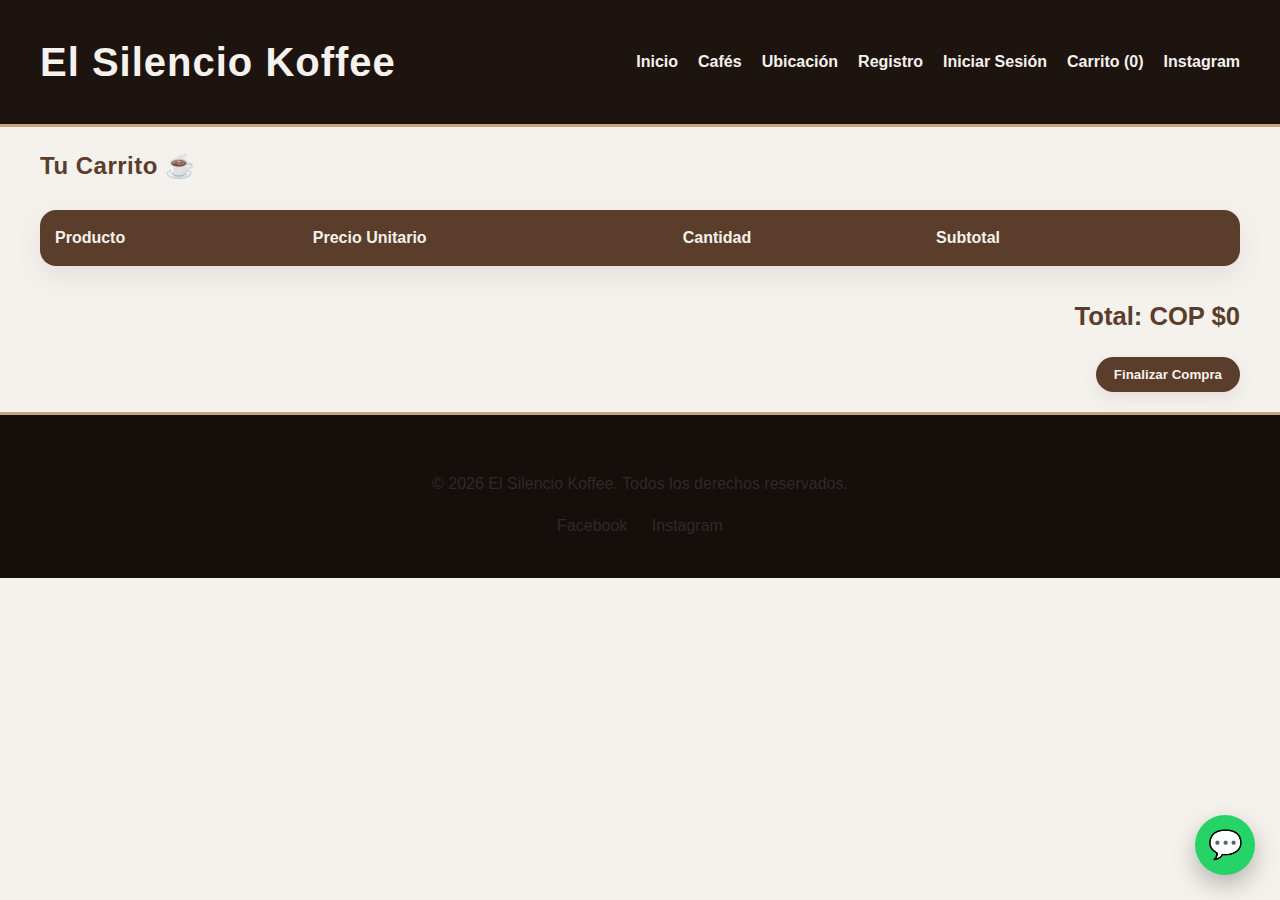
<file: carrito.html>
<!DOCTYPE html>
<html lang="es">
<head>
    <meta charset="UTF-8">
    <meta name="viewport" content="width=device-width, initial-scale=1.0">
    <title>Carrito - El Silencio Koffee</title>
    <link rel="stylesheet" href="style.css">
    <style>
        .cart-table {
            width: 100%;
            border-collapse: collapse;
            margin-top: 25px;
            background: #fff;
            border-radius: 16px;
            overflow: hidden;
            box-shadow: 0 10px 30px rgba(0,0,0,0.08);
        }

        .cart-table th {
            background-color: var(--primary-coffee);
            color: var(--cream);
            padding: 15px;
            text-align: left;
        }

        .cart-table td {
            padding: 15px;
            border-bottom: 1px solid rgba(198,165,123,0.2);
        }

        .cart-table tr:last-child td {
            border-bottom: none;
        }

        .quantity-input {
            width: 60px;
            padding: 6px;
            border: 1px solid rgba(198,165,123,0.4);
            border-radius: 8px;
            text-align: center;
        }

        .cart-total {
            text-align: right;
            margin-top: 30px;
            font-size: 1.6em;
            font-weight: 700;
            color: var(--primary-coffee);
        }

        .checkout-btn-group {
            text-align: right;
            margin-top: 20px;
        }

        .remove-btn {
            background: none;
            border: none;
            color: var(--coffee-dark);
            font-weight: bold;
            cursor: pointer;
            font-size: 16px;
        }

        .remove-btn:hover {
            color: #b00020;
        }
    </style>
</head>
<a href="https://wa.me/573002084703?text=Hola%20El%20Silencio%20Koffee%20☕,%20quiero%20más%20información%20sobre%20sus%20cafés."
   class="whatsapp-float"
   target="_blank"
   rel="noopener">
   💬
</a>

<style>
.whatsapp-float {
    position: fixed;
    bottom: 25px;
    right: 25px;
    background-color: #25D366;
    color: white;
    font-size: 28px;
    width: 60px;
    height: 60px;
    border-radius: 50%;
    display: flex;
    justify-content: center;
    align-items: center;
    text-decoration: none;
    box-shadow: 0 10px 25px rgba(0,0,0,0.25);
    z-index: 999;
    transition: transform 0.2s ease;
}

.whatsapp-float:hover {
    transform: scale(1.1);
}
</style>

<body>

<header>
    <div class="container">
        <h1 class="logo">El Silencio Koffee</h1>
        <nav>
            <ul>
                <li><a href="index.html">Inicio</a></li>
                <li><a href="productos.html">Cafés</a></li>
                <li><a href="index.html#ubicacion">Ubicación</a></li>
                <li><a href="registro.html">Registro</a></li>
                <li><a href="login.html">Iniciar Sesión</a></li>
                <li><a href="carrito.html">Carrito (<span id="cart-count">0</span>)</a></li>

                <li class="user-menu" style="display:none;">
                    <a href="#" id="user-display">Usuario</a>
                    <ul class="dropdown">
                        <li><a href="perfil.html">Mi Perfil</a></li>
                        <li><a href="historial.html">Mis Pedidos</a></li>
                        <li><a href="#" id="logout-btn">Cerrar Sesión</a></li>
                    </ul>
                </li>

                <li class="admin-menu" style="display:none;">
                    <a href="admin.html">Admin Panel</a>
                </li>
                <li>
                    <a href="https://www.instagram.com/silenciokoffee?igsh=dWdiNWZvMzkwMjAy" target="_blank" rel="noopener">
                        Instagram
                    </a>
                </li>

            </ul>
        </nav>
    </div>
</header>

<main class="container">
    <h2>Tu Carrito ☕</h2>

    <div id="cart-content">
        <table class="cart-table">
            <thead>
                <tr>
                    <th>Producto</th>
                    <th>Precio Unitario</th>
                    <th>Cantidad</th>
                    <th>Subtotal</th>
                    <th></th>
                </tr>
            </thead>
            <tbody id="cart-items"></tbody>
        </table>

        <div class="cart-total">
            Total: <span id="cart-total-value">COP $0</span>
        </div>

        <div class="checkout-btn-group">
            <button id="checkout-btn" class="btn btn-primary" disabled>
                Finalizar Compra
            </button>
        </div>
    </div>

    <p id="empty-cart-message"
       style="text-align:center; font-size:1.2em; margin-top:60px; display:none;">
       Tu carrito está vacío.
       <a href="productos.html">Explora nuestros cafés</a>
    </p>
</main>

<footer>
    <div class="container">
        <p>&copy; 2026 El Silencio Koffee. Todos los derechos reservados.</p>
        <div class="social-links">
            <a href="https://www.facebook.com/profile.php?id=61587861547424" target="_blank" rel="noopener">Facebook</a>
            <a href="https://www.instagram.com/silenciokoffee?igsh=dWdiNWZvMzkwMjAy" target="_blank" rel="noopener">Instagram</a>
        </div>


    </div>
</footer>

<script src="script.js"></script>
<script>
document.addEventListener('DOMContentLoaded', () => {
    const cartItemsBody = document.getElementById('cart-items');
    const cartTotalValue = document.getElementById('cart-total-value');
    const checkoutBtn = document.getElementById('checkout-btn');
    const emptyMessage = document.getElementById('empty-cart-message');

    function formatCOP(n) {
        return new Intl.NumberFormat('es-CO').format(n);
    }

    function renderCart() {
        cartItemsBody.innerHTML = '';
        let total = 0;

        if (cart.length === 0) {
            emptyMessage.style.display = 'block';
            checkoutBtn.disabled = true;
            return;
        } else {
            emptyMessage.style.display = 'none';
            checkoutBtn.disabled = false;
        }

        cart.forEach(item => {
            const subtotal = item.price * item.quantity;
            total += subtotal;

            const row = document.createElement('tr');
            row.innerHTML = `
                <td>${item.name}</td>
                <td>COP $${formatCOP(item.price)}</td>
                <td>
                    <input type="number" class="quantity-input"
                        data-id="${item.id}"
                        value="${item.quantity}"
                        min="1"
                        onchange="updateQuantity(this)">
                </td>
                <td>COP $${formatCOP(subtotal)}</td>
                <td>
                    <button class="remove-btn"
                        onclick="removeItem(${item.id})">✕</button>
                </td>
            `;
            cartItemsBody.appendChild(row);
        });

        cartTotalValue.textContent = `COP $${formatCOP(total)}`;
    }

    window.updateQuantity = function(input) {
        const id = parseInt(input.dataset.id);
        const quantity = parseInt(input.value);
        updateCartItemQuantity(id, quantity);
        renderCart();
    };

    window.removeItem = function(id) {
        removeFromCart(id);
        renderCart();
    };

    checkoutBtn.addEventListener('click', () => {

if (cart.length === 0) return;

let mensaje = "Hola El Silencio Koffee ☕,%0AQuiero realizar el siguiente pedido:%0A%0A";

cart.forEach(item => {
    mensaje += `${item.quantity} x ${item.name}%0A`;
});

let total = cart.reduce((sum, item) => sum + (item.price * item.quantity), 0);

mensaje += `%0ATotal: COP $${total}`;

window.open(`https://wa.me/573002084703?text=${mensaje}`, '_blank');
});

    });

    renderCart();

</script>

</body>
</html>
</file>
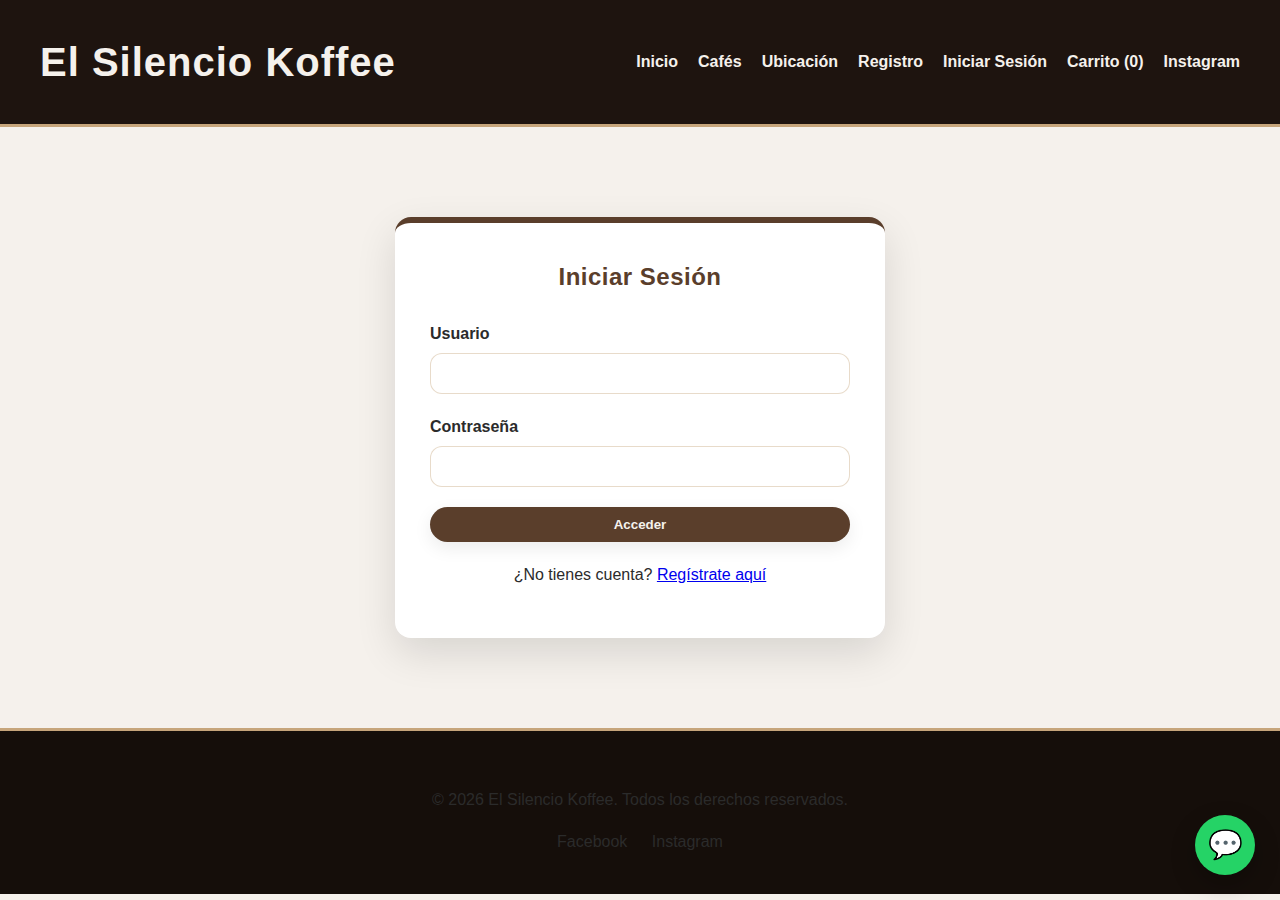
<file: historial.html>
<!DOCTYPE html>
<html lang="es">
<head>
<meta charset="UTF-8">
<meta name="viewport" content="width=device-width, initial-scale=1.0">
<title>Historial El Silencio Koffee</title>
<link rel="stylesheet" href="style.css">

<style>
.order-card {
    background: #fff;
    padding: 25px;
    margin-bottom: 25px;
    border-radius: 16px;
    box-shadow: 0 10px 30px rgba(0,0,0,0.08);
    border-left: 6px solid var(--primary-coffee);
}

.order-header {
    display: flex;
    justify-content: space-between;
    flex-wrap: wrap;
    font-weight: 700;
    margin-bottom: 15px;
    border-bottom: 1px dashed rgba(198,165,123,0.5);
    padding-bottom: 10px;
}

.order-status {
    padding: 6px 12px;
    border-radius: 999px;
    font-size: 12px;
    font-weight: bold;
}

.order-status.Pendiente { background: #fff3cd; }
.order-status.EnProceso { background: #cfe2ff; }
.order-status.Completado { background: #d1e7dd; }
.order-status.Cancelado { background: #f8d7da; }

.order-details ul {
    list-style: none;
    padding: 0;
}

.order-details li {
    margin-bottom: 6px;
    color: #6B6157;
}

.order-total {
    text-align: right;
    font-weight: bold;
    margin-top: 15px;
    font-size: 1.1em;
    color: var(--primary-coffee);
}
</style>
</head>
<a href="https://wa.me/573002084703?text=Hola%20El%20Silencio%20Koffee%20☕,%20quiero%20más%20información%20sobre%20sus%20cafés."
   class="whatsapp-float"
   target="_blank"
   rel="noopener">
   💬
</a>

<style>
.whatsapp-float {
    position: fixed;
    bottom: 25px;
    right: 25px;
    background-color: #25D366;
    color: white;
    font-size: 28px;
    width: 60px;
    height: 60px;
    border-radius: 50%;
    display: flex;
    justify-content: center;
    align-items: center;
    text-decoration: none;
    box-shadow: 0 10px 25px rgba(0,0,0,0.25);
    z-index: 999;
    transition: transform 0.2s ease;
}

.whatsapp-float:hover {
    transform: scale(1.1);
}
</style>


<body>

<header>
<div class="container">
<h1 class="logo">El Silencio Koffee</h1>
<nav>
<ul>
<li><a href="index.html">Inicio</a></li>
<li><a href="productos.html">Cafés</a></li>
<li><a href="carrito.html">Carrito (<span id="cart-count">0</span>)</a></li>

<li class="user-menu" style="display:none;">
<a href="#" id="user-display">Usuario</a>
<ul class="dropdown">
<li><a href="perfil.html">Mi Perfil</a></li>
<li><a href="historial.html">Mis Pedidos</a></li>
<li><a href="#" id="logout-btn">Cerrar Sesión</a></li>
</ul>
</li>

<li class="admin-menu" style="display:none;">
<a href="admin.html">Admin Panel</a>
</li>
<li>
<a href="https://www.instagram.com/silenciokoffee?igsh=dWdiNWZvMzkwMjAy" target="_blank" rel="noopener">
Instagram
</a>
</li>

</ul>
</nav>
</div>
</header>

<main class="container">
<h2>Mis Pedidos ☕</h2>
<div id="orders-list"></div>

<p id="no-orders-message"
style="text-align:center; font-size:1.2em; margin-top:60px; display:none;">
Aún no has realizado ningún pedido.
</p>
</main>

<footer>
<div class="social-links">
  <a href="https://www.facebook.com/profile.php?id=61587861547424" target="_blank" rel="noopener">Facebook</a>
  <a href="https://www.instagram.com/silenciokoffee?igsh=dWdiNWZvMzkwMjAy" target="_blank" rel="noopener">Instagram</a>
</div>


</footer>

<script src="script.js"></script>

<script>
document.addEventListener('DOMContentLoaded', () => {

const ordersList = document.getElementById('orders-list');
const noOrdersMessage = document.getElementById('no-orders-message');

if (!currentUser) {
alert('Debes iniciar sesión para ver tu historial.');
window.location.href = 'login.html';
return;
}

const userOrders = db.pedidos.filter(p => p.userId === currentUserID);

if (userOrders.length === 0) {
noOrdersMessage.style.display = 'block';
return;
}

function formatCOP(n) {
return new Intl.NumberFormat('es-CO').format(n);
}

userOrders.forEach(order => {

const orderCard = document.createElement('div');
orderCard.classList.add('order-card');

orderCard.innerHTML = `
<div class="order-header">
<span>Pedido #${order.id}</span>
<span>${order.date}</span>
<span class="order-status ${order.status.replace(' ', '')}">
${order.status}
</span>
</div>

<div class="order-details">
<ul>
${order.items.map(item => `
<li>
${item.quantity} x ${item.name}
(COP $${formatCOP(item.price * item.quantity)})
</li>
`).join('')}
</ul>
</div>

<div class="order-total">
Total: COP $${formatCOP(order.total)}
</div>
`;

ordersList.appendChild(orderCard);
});

});
</script>

</body>
</html>
</file>
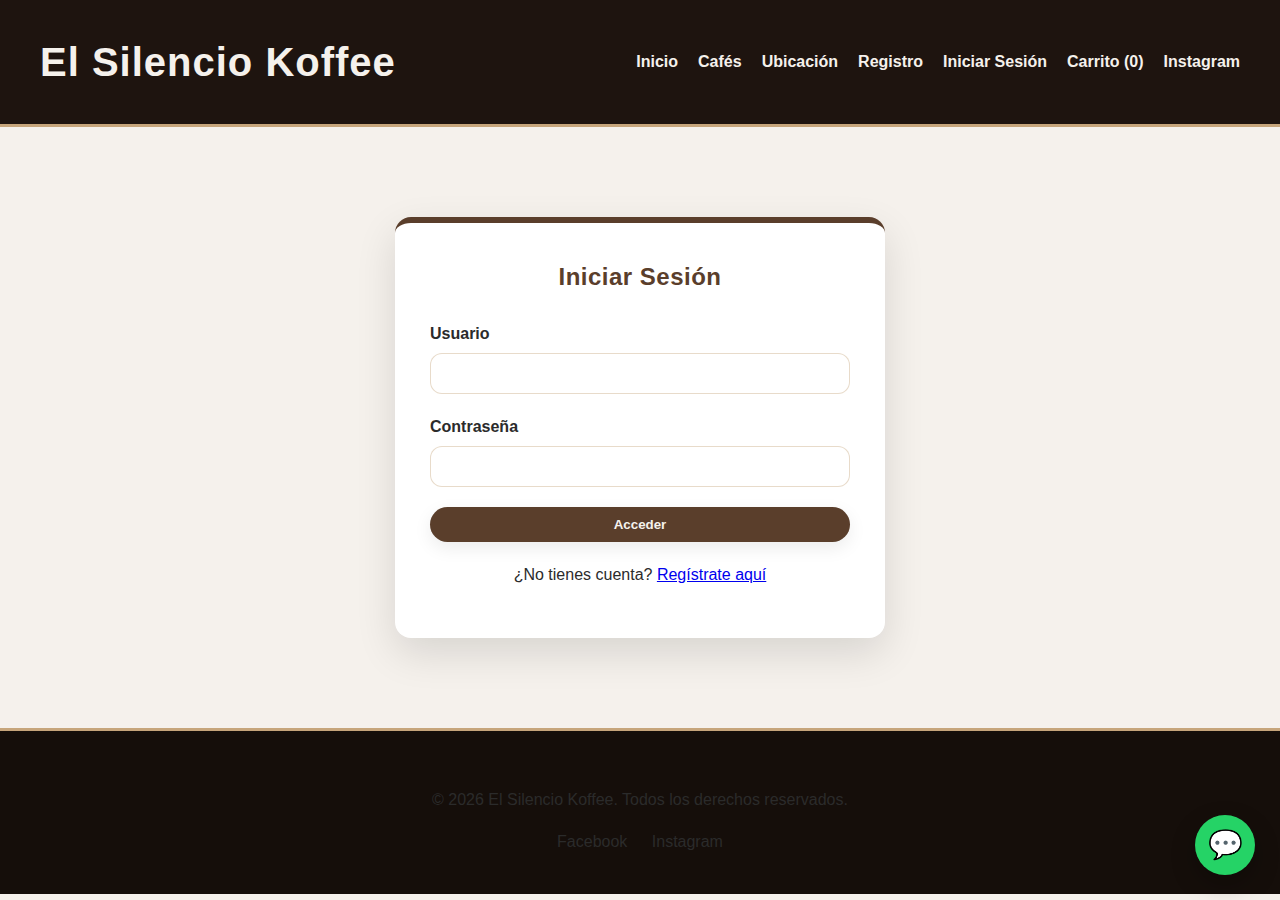
<file: login.html>
<!DOCTYPE html>
<html lang="es">
<head>
    <meta charset="UTF-8">
    <meta name="viewport" content="width=device-width, initial-scale=1.0">
    <title>Iniciar Sesión - Empresa El Silencio Koffee</title>
    <link rel="stylesheet" href="style.css">
    <style>
        .auth-container {
            max-width: 420px;
            margin: 70px auto;
            padding: 35px;
            background: #fff;
            border-radius: 16px;
            box-shadow: 0 15px 40px rgba(0,0,0,0.12);
            border-top: 6px solid var(--primary-coffee);
        }

        .auth-container h2 {
            text-align: center;
            margin-bottom: 25px;
        }

        .form-group {
            margin-bottom: 20px;
        }

        .form-group label {
            display: block;
            margin-bottom: 6px;
            font-weight: 600;
            color: var(--dark-text);
        }

        .form-group input {
            width: 100%;
            padding: 12px;
            border: 1px solid rgba(198,165,123,0.4);
            border-radius: 12px;
            box-sizing: border-box;
            outline: none;
        }

        .form-group input:focus {
            border-color: var(--coffee-light);
            box-shadow: 0 0 0 4px rgba(198,165,123,0.15);
        }

        .auth-container p {
            text-align: center;
            margin-top: 20px;
        }
    </style>
</head>
<a href="https://wa.me/573002084703?text=Hola%20El%20Silencio%20Koffee%20☕,%20quiero%20más%20información%20sobre%20sus%20cafés."
   class="whatsapp-float"
   target="_blank"
   rel="noopener">
   💬
</a>

<style>
.whatsapp-float {
    position: fixed;
    bottom: 25px;
    right: 25px;
    background-color: #25D366;
    color: white;
    font-size: 28px;
    width: 60px;
    height: 60px;
    border-radius: 50%;
    display: flex;
    justify-content: center;
    align-items: center;
    text-decoration: none;
    box-shadow: 0 10px 25px rgba(0,0,0,0.25);
    z-index: 999;
    transition: transform 0.2s ease;
}

.whatsapp-float:hover {
    transform: scale(1.1);
}
</style>

<body>

<header>
    <div class="container">
        <h1 class="logo">El Silencio Koffee</h1>
        <nav>
            <ul>
                <li><a href="index.html">Inicio</a></li>
                <li><a href="productos.html">Cafés</a></li>
                <li><a href="index.html#ubicacion">Ubicación</a></li>
                <li><a href="registro.html">Registro</a></li>
                <li><a href="login.html">Iniciar Sesión</a></li>
                <li><a href="carrito.html">Carrito (<span id="cart-count">0</span>)</a></li>

                <li class="user-menu" style="display:none;">
                    <a href="#" id="user-display">Usuario</a>
                    <ul class="dropdown">
                        <li><a href="perfil.html">Mi Perfil</a></li>
                        <li><a href="historial.html">Mis Pedidos</a></li>
                        <li><a href="#" id="logout-btn">Cerrar Sesión</a></li>
                    </ul>
                </li>

                <li class="admin-menu" style="display:none;">
                    <a href="admin.html">Admin Panel</a>
                </li>
                <li>
                    <a href="https://www.instagram.com/silenciokoffee?igsh=dWdiNWZvMzkwMjAy" target="_blank" rel="noopener">
                        Instagram
                    </a>
                </li>

            </ul>
        </nav>
    </div>
</header>

<main class="container">
    <div class="auth-container">
        <h2>Iniciar Sesión</h2>
        <form id="login-form">
            <div class="form-group">
                <label for="username">Usuario</label>
                <input type="text" id="username" required>
            </div>
            <div class="form-group">
                <label for="password">Contraseña</label>
                <input type="password" id="password" required>
            </div>
            <button type="submit" class="btn btn-primary" style="width: 100%;">Acceder</button>
        </form>
        <p>¿No tienes cuenta? <a href="registro.html">Regístrate aquí</a></p>
    </div>
</main>

<footer>
    <div class="container">
        <p>&copy; 2026 El Silencio Koffee. Todos los derechos reservados.</p>
        <div class="social-links">
            <a href="https://www.facebook.com/profile.php?id=61587861547424" target="_blank" rel="noopener">Facebook</a>
            <a href="https://www.instagram.com/silenciokoffee?igsh=dWdiNWZvMzkwMjAy" target="_blank" rel="noopener">Instagram</a>
        </div>


    </div>
</footer>

<script src="script.js"></script>
<script>
    document.getElementById('login-form').addEventListener('submit', function(e) {
        e.preventDefault();
        const username = document.getElementById('username').value;
        const password = document.getElementById('password').value;

        const result = loginUser(username, password);

        if (result.success) {
            alert(`Bienvenido, ${result.user.nombre.split(' ')[0]} ☕`);
            if (result.user.role === 'admin') {
                window.location.href = 'admin.html';
            } else {
                window.location.href = 'index.html';
            }
        } else {
            alert(result.message);
        }
    });
</script>

</body>
</html>
</file>
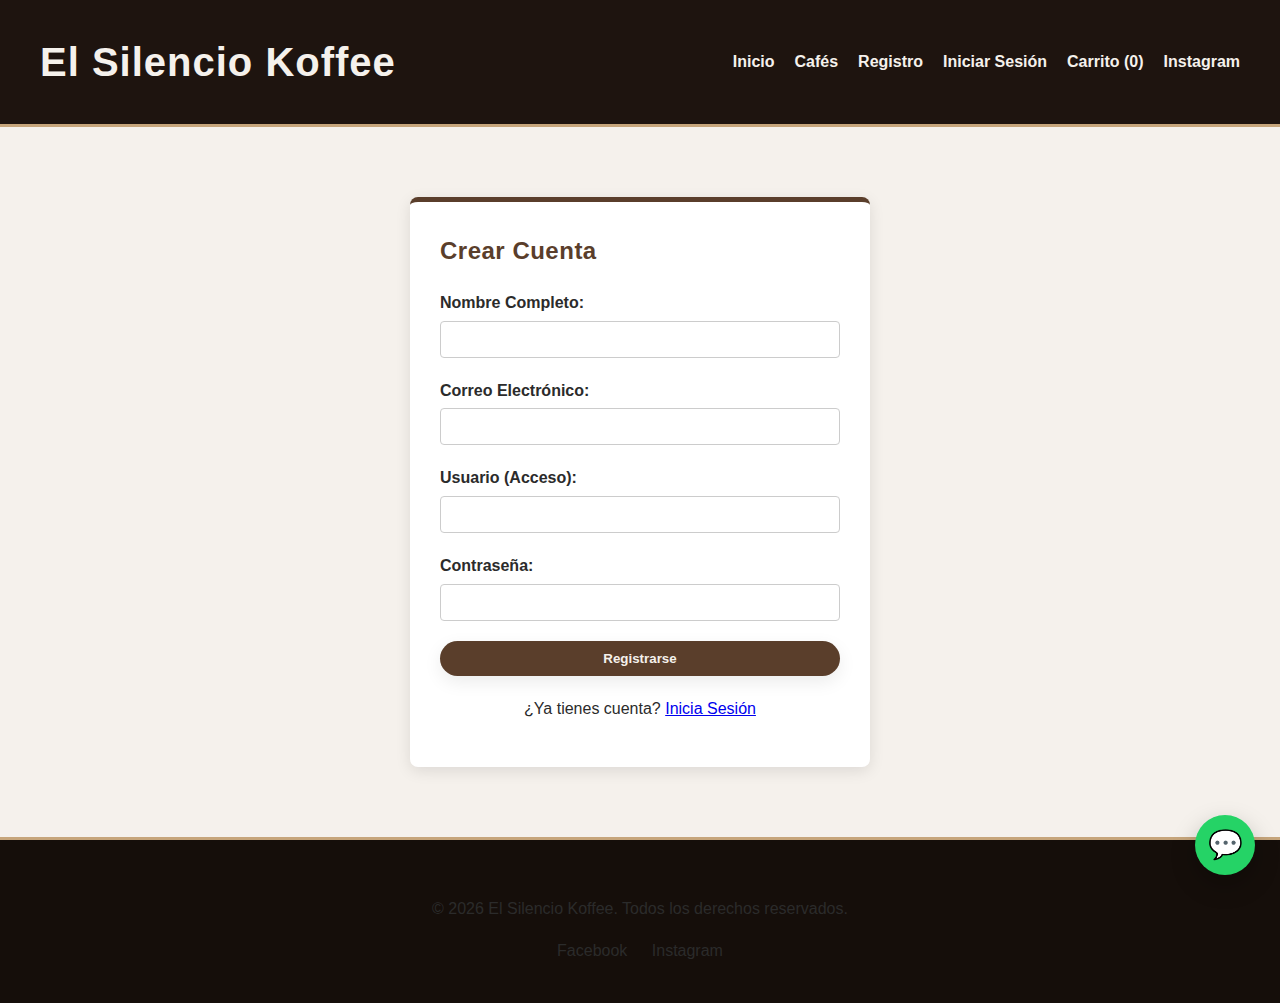
<file: registro.html>
<!DOCTYPE html>
<html lang="es">
<head>
    <meta charset="UTF-8">
    <meta name="viewport" content="width=device-width, initial-scale=1.0">
    <title>Registro - El Silencio Koffee</title>
    <link rel="stylesheet" href="style.css">
    <style>
        /* Estilos de registro */
        .auth-container {
            max-width: 400px;
            margin: 50px auto;
            padding: 30px;
            background: #fff;
            border-radius: 8px;
            box-shadow: 0 4px 15px rgba(0,0,0,0.1);
            /* antes: var(--primary-red) */
            border-top: 5px solid var(--primary-coffee);
        }
        .form-group { margin-bottom: 20px; }
        .form-group label {
            display: block;
            margin-bottom: 5px;
            font-weight: 600;
            color: var(--dark-text);
        }
        .form-group input {
            width: 100%;
            padding: 10px;
            border: 1px solid #ccc;
            border-radius: 4px;
            box-sizing: border-box;
        }
        .auth-container p { text-align: center; margin-top: 20px; }
    </style>
</head>
<a href="https://wa.me/573002084703?text=Hola%20El%20Silencio%20Koffee%20☕,%20quiero%20más%20información%20sobre%20sus%20cafés."
   class="whatsapp-float"
   target="_blank"
   rel="noopener">
   💬
</a>

<style>
.whatsapp-float {
    position: fixed;
    bottom: 25px;
    right: 25px;
    background-color: #25D366;
    color: white;
    font-size: 28px;
    width: 60px;
    height: 60px;
    border-radius: 50%;
    display: flex;
    justify-content: center;
    align-items: center;
    text-decoration: none;
    box-shadow: 0 10px 25px rgba(0,0,0,0.25);
    z-index: 999;
    transition: transform 0.2s ease;
}

.whatsapp-float:hover {
    transform: scale(1.1);
}
</style>

<body>
    <header>
        <div class="container">
            <h1 class="logo">El Silencio Koffee</h1>
            <nav>
                <ul>
                    <li><a href="index.html">Inicio</a></li>
                    <li><a href="productos.html">Cafés</a></li>
                    <li><a href="registro.html">Registro</a></li>
                    <li><a href="login.html">Iniciar Sesión</a></li>
                    <li><a href="carrito.html">Carrito (<span id="cart-count">0</span>)</a></li>

                    <li class="user-menu" style="display:none;">
                        <a href="#" id="user-display">Usuario</a>
                        <ul class="dropdown">
                            <li><a href="perfil.html">Mi Perfil</a></li>
                            <li><a href="historial.html">Mis Pedidos</a></li>
                            <li><a href="#" id="logout-btn">Cerrar Sesión</a></li>
                        </ul>
                    </li>

                    <li class="admin-menu" style="display:none;">
                        <a href="admin.html">Admin Panel</a>
                    </li>
                    <li>
                        <a href="https://www.instagram.com/silenciokoffee?igsh=dWdiNWZvMzkwMjAy" target="_blank" rel="noopener">
                            Instagram
                        </a>
                    </li>

                </ul>
            </nav>
        </div>
    </header>

    <main class="container">
        <div class="auth-container">
            <h2>Crear Cuenta</h2>
            <form id="register-form">
                <div class="form-group">
                    <label for="reg-nombre">Nombre Completo:</label>
                    <input type="text" id="reg-nombre" required>
                </div>
                <div class="form-group">
                    <label for="reg-email">Correo Electrónico:</label>
                    <input type="email" id="reg-email" required>
                </div>
                <div class="form-group">
                    <label for="reg-username">Usuario (Acceso):</label>
                    <input type="text" id="reg-username" required>
                </div>
                <div class="form-group">
                    <label for="reg-password">Contraseña:</label>
                    <input type="password" id="reg-password" required>
                </div>
                <button type="submit" class="btn btn-primary" style="width: 100%;">Registrarse</button>
            </form>
            <p>¿Ya tienes cuenta? <a href="login.html">Inicia Sesión</a></p>
        </div>
    </main>

    <footer>
        <div class="container">
            <p>&copy; 2026 El Silencio Koffee. Todos los derechos reservados.</p>
           <div class="social-links">
            <a href="https://www.facebook.com/profile.php?id=61587861547424" target="_blank" rel="noopener">Facebook</a>
            <a href="https://www.instagram.com/silenciokoffee?igsh=dWdiNWZvMzkwMjAy" target="_blank" rel="noopener">Instagram</a>
            </div>


        </div>
    </footer>

    <script src="script.js"></script>
    <script>
        document.getElementById('register-form').addEventListener('submit', function(e) {
            e.preventDefault();
            const nombre = document.getElementById('reg-nombre').value;
            const email = document.getElementById('reg-email').value;
            const username = document.getElementById('reg-username').value;
            const password = document.getElementById('reg-password').value;

            const result = registerUser(username, password, nombre, email);

            if (result.success) {
                alert(result.message);
                window.location.href = 'index.html';
            } else {
                alert(result.message);
            }
        });
    </script>
</body>
</html>
</file>
<file: style.css>
/* Variables de Colores */
:root {
  --primary-coffee: #5A3E2B;   /* Marrón principal */
  --coffee-dark: #2A1E15;      /* Marrón muy oscuro */
  --coffee-light: #C6A57B;     /* Beige/dorado suave */
  --cream: #F5F1EC;            /* Fondo crema */
  --dark-text: #2B2B2B;
  --muted-text: #6B6157;

  --header-bg: #1E140F;
  --footer-bg: #150E0A;

  --success-green: #4CAF50;
  --shadow: 0 10px 30px rgba(0,0,0,0.10);
  --shadow-soft: 0 6px 18px rgba(0,0,0,0.08);

  --radius: 14px;
}



/* Estilos Generales */
body {
    font-family: 'Open Sans', sans-serif;
    margin: 0;
    padding: 0;
    background-color: var(--light-bg);
    color: var(--dark-text);
    line-height: 1.6;
}

.container {
    width: 100%;
    max-width: 1200px;
    margin: 0 auto;
    padding: 20px 0;
}

h1, h2, h3, h4, h5, h6 {
    font-family: 'Oswald', sans-serif;
    color: var(--primary-coffee);
    margin-top: 0;
}

h1.logo {
    color: var(--light-bg);
    margin: 0;
    font-size: 2.5em;
}

/* Botones */
.btn {
    display: inline-block;
    padding: 10px 20px;
    border-radius: 5px;
    text-decoration: none;
    font-weight: 600;
    transition: background-color 0.3s ease;
    border: none;
    cursor: pointer;
}

.btn-primary {
    background-color: var(--primary-coffee);
    color: var(--light-bg);
}

.btn-primary:hover {
    background-color: var(--button-hover);
}

.btn-secondary {
    background-color: var(--wood-brown);
    color: var(--light-bg);
}

.btn-secondary:hover {
    background-color: darken(var(--wood-brown), 10%); /* Esto requeriría SASS/LESS, aquí es conceptual */
    background-color: #6a350f; /* Un tono más oscuro manualmente */
}

/* Header */
header {
    background-color: var(--header-bg);
    color: var(--light-bg);
    padding: 10px;
    border-bottom: 3px solid var(--coffee-light);
}

header .container {
    display: flex;
    justify-content: space-between;
    align-items: center;
}

header nav ul {
    list-style: none;
    margin: 0;
    padding: 0;
    display: flex;
    align-items: center; /* Para alinear elementos como el carrito */
}

header nav ul li {
    margin-left: 20px;
    position: relative; /* Para el menú desplegable */
}

header nav ul li a {
    color: var(--cream);
    text-decoration: none;
    font-weight: 600;
    transition: color 0.3s ease;
}

header nav ul li a:hover {
    color: var(--primary-coffee);
}

/* Dropdown para usuario */
.dropdown {
    display: none;
    position: absolute;
    background-color: var(--header-bg);
    min-width: 160px;
    box-shadow: 0px 8px 16px 0px rgba(0,0,0,0.2);
    z-index: 1;
    list-style: none;
    padding: 10px 0;
    border-radius: 5px;
    top: 100%; /* Posiciona debajo del elemento padre */
    left: 0;
}

.user-menu:hover .dropdown {
    display: block;
}

.dropdown li {
    margin: 0;
}

.dropdown li a {
    color: var(--light-bg);
    padding: 8px 15px;
    text-decoration: none;
    display: block;
    text-align: left;
}

.dropdown li a:hover {
    background-color:var(--primary-coffee);
    color: var(--light-bg);
}


/* Hero Section */
#hero {
    background: url('https://images.unsplash.com/photo-1509042239860-f550ce710b93')
    no-repeat center center/cover;
    color: var(--light-bg);
    text-align: center;
    padding: 100px 0;
    position: relative;
}


#hero::before {
    content: '';
    position: absolute;
    top: 0;
    left: 0;
    right: 0;
    bottom: 0;
    background-color: rgba(0, 0, 0, 0.5); /* Overlay oscuro para legibilidad */
    z-index: 1;
}

#hero .container {
    position: relative;
    z-index: 2;
}

#hero h2 {
    font-size: 3.5em;
    margin-bottom: 10px;
    color: var(--light-bg); /* Cambiar color para que contraste con el overlay */
}

#hero p {
    font-size: 1.3em;
    margin-bottom: 30px;
    color: var(--light-bg);
}

/* Secciones de Contenido */
section {
    padding: 40px 0;
}

section h3 {
    text-align: center;
    margin-bottom: 30px;
    font-size: 2.5em;
}

/* Product Grid */
.product-grid {
    display: grid;
    grid-template-columns: repeat(auto-fit, minmax(280px, 1fr));
    gap: 30px;
}

.product-card {
    background-color: #fff;
    border: 1px solid #ddd;
    border-radius: 8px;
    overflow: hidden;
    text-align: center;
    box-shadow: 0 2px 5px rgba(0,0,0,0.1);
    transition: transform 0.3s ease;
}

.product-card:hover {
    transform: translateY(-5px);
}

.product-card img {
    width: 100%;
    height: 180px;
    object-fit: cover;
    display: block;
    border-bottom: 1px solid #eee;
}

.product-card h4 {
    font-size: 1.5em;
    margin: 15px 10px 5px;
    color: var(--dark-text);
}

.product-card .price {
    font-size: 1.4em;
    color: var(--primary-coffee);
    font-weight: 700;
    margin-bottom: 15px;
}

.product-card .btn {
    margin-bottom: 15px;
}

/* About Us Section */
#about-us {
    background-color: var(--primary-coffee);
}


#about-us h3 {
    color: var(--light-bg);
    margin-bottom: 25px;
}

.about-content {
    display: flex;
    align-items: center;
    gap: 40px;
}

.about-text {
    flex: 1;
}

.about-text p {
    font-size: 1.1em;
    margin-bottom: 15px;
}

.about-image {
    flex: 1;
    min-height: 300px;
    background: url('https://via.placeholder.com/600x400?text=Nuestra+Tienda') no-repeat center center/cover;
    border-radius: 8px;
    box-shadow: 0 4px 10px rgba(0,0,0,0.3);
}


/* Footer */
footer {
    background-color: var(--footer-bg);
    color: var(--light-bg);
    text-align: center;
    padding: 20px 0;
    border-top: 3px solid var(--coffee-light);

}

footer .social-links a {
    color: var(--light-bg);
    text-decoration: none;
    margin: 0 10px;
    transition: color 0.3s ease;
}

footer .social-links a:hover {
    color: var(--primary-coffee);
}

/* Responsive Design */
@media (max-width: 768px) {
    header .container {
        flex-direction: column;
        text-align: center;
    }

    header nav ul {
        margin-top: 15px;
        flex-wrap: wrap; /* Permite que los elementos del menú se envuelvan */
        justify-content: center;
    }

    header nav ul li {
        margin: 5px 10px; /* Ajusta márgenes para pantallas pequeñas */
    }

    #hero h2 {
        font-size: 2.5em;
    }

    #hero p {
        font-size: 1em;
    }

    .about-content {
        flex-direction: column;
    }
}
/* =========================
   EL SILENCIO KOFFEE - ARTESANAL PREMIUM
   (Pegar al FINAL del style.css)
   ========================= */

/* Base */
body {
  background-color: var(--cream);
  color: var(--dark-text);
}

h1, h2, h3, h4, h5, h6 {
  color: var(--primary-coffee);
  letter-spacing: 0.5px;
}

/* Header */
header {
  background-color: var(--header-bg);
  border-bottom: 3px solid var(--coffee-light);
}

header nav ul li a:hover {
  color: var(--coffee-light);
}

/* Logo */
h1.logo {
  color: var(--cream);
  letter-spacing: 1px;
}

/* Botones premium */
.btn {
  border-radius: 999px;
  padding: 10px 18px;
  box-shadow: var(--shadow-soft);
  transition: transform 0.2s ease, box-shadow 0.2s ease, background-color 0.2s ease;
}

.btn:hover {
  transform: translateY(-1px);
  box-shadow: var(--shadow);
}

.btn-primary {
  background-color: var(--primary-coffee);
  color: var(--cream);
}

.btn-primary:hover {
  background-color: var(--coffee-dark);
}

.btn-secondary {
  background-color: var(--coffee-light);
  color: var(--coffee-dark);
}

.btn-secondary:hover {
  background-color: #B89468;
}

/* Hero premium (café real + overlay elegante) */
#hero {
  background: url('https://images.unsplash.com/photo-1509042239860-f550ce710b93?auto=format&fit=crop&w=1600&q=80')
    no-repeat center center/cover;
}

#hero::before {
  background: rgba(20, 12, 8, 0.60);
}

#hero h2 {
  color: var(--cream);
  font-size: 3.2em;
  letter-spacing: 1px;
}

#hero p {
  color: rgba(245, 241, 236, 0.92);
  max-width: 720px;
  margin: 0 auto 30px;
}

/* Secciones: más aire + look boutique */
section {
  padding: 56px 0;
}

section h3 {
  color: var(--primary-coffee);
}

/* Cards de producto premium */
.product-card {
  border-radius: var(--radius);
  box-shadow: var(--shadow-soft);
  border: 1px solid rgba(198, 165, 123, 0.35);
}

.product-card:hover {
  transform: translateY(-6px);
  box-shadow: var(--shadow);
}

.product-card img {
  height: 200px;
}

.product-card .price {
  color: var(--primary-coffee);
}

/* About premium */
#about-us {
  background: linear-gradient(135deg, var(--primary-coffee), var(--coffee-dark));
}

#about-us h3 {
  color: var(--cream);
}

#about-us p {
  color: rgba(245, 241, 236, 0.92);
}

.about-image {
  border-radius: var(--radius);
  background: url('https://images.unsplash.com/photo-1511920170033-f8396924c348?auto=format&fit=crop&w=1200&q=80')
    no-repeat center center/cover;
}

/* Footer premium */
footer {
  background-color: var(--footer-bg);
  border-top: 3px solid var(--coffee-light);
}

footer .social-links a:hover {
  color: var(--coffee-light);
}

/* Texto “fine print” */
.product-card h4 {
  color: var(--dark-text);
}

.product-card p,
#about-us p {
  line-height: 1.8;
}
</file>
